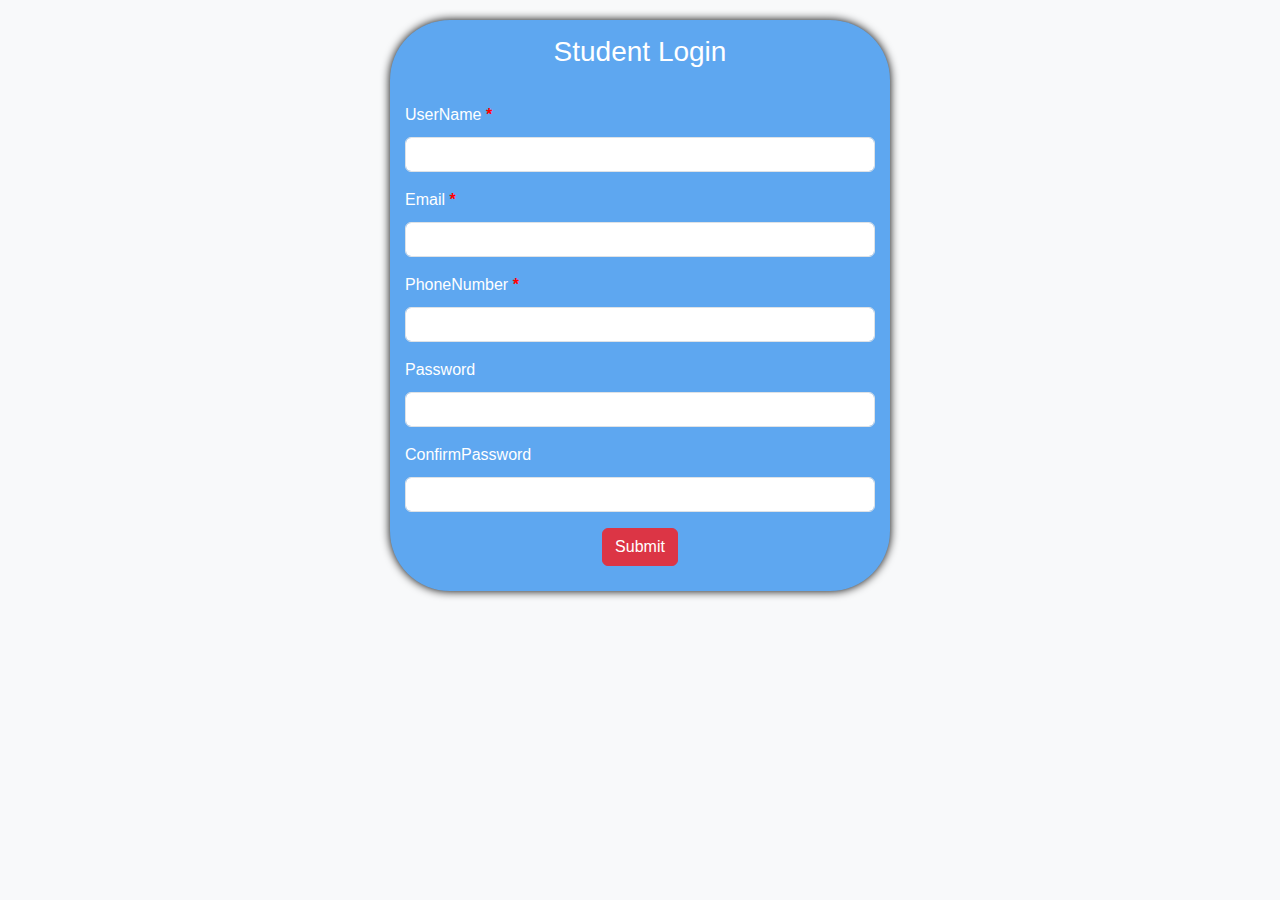
<file: index.html>
<!DOCTYPE html>
<html lang="en">
<head>
    <meta charset="UTF-8">
    <meta name="viewport" content="width=device-width, initial-scale=1.0">
    <title>form</title>
    <script src="form.js"></script>
    <link rel="stylesheet" href="https://cdn.jsdelivr.net/npm/bootstrap@5.3.2/dist/css/bootstrap.min.css">
   <link rel="stylesheet" href="style.css"> 
</head>
<body>
    
    <form onsubmit="return validate()" action="https://sheetdb.io/api/v1/7ue3n09izaqez" method="POST" id="sheetdb-form">
        
        <h3 style="text-align: center;">Student Login</h3><br>
           <label for="uname">UserName</label>
            <label for="uname" style="color: red;">*</label>
            <input type="text" id="uname" class="form-control" name="data[UserName]">
            <span id="msg" style="color: red;"></span>
           <label for="email">Email</label>
           <label for="email" style="color: red;">*</label><br>
           <input type="email" id="email" class="form-control" name="data[Email]">
           <span id="msg3" style="color: red;"></span>
           <label for="phone">PhoneNumber</label>
           <label for="phone" style="color: red;">*</label><br>
           <input type="text" id="phone" class="form-control" name="data[PhoneNumber]">
           <span id="msg2" style="color: red;"></span>
           <label for="pass">Password</label>
           <input type="password" id="pass" class="form-control" name="data[Password]">
           <span id="msg4" style="color: red;"></span>
           <span id="msg6" style="color:rgb(133, 198, 35)"></span>
           <label for="password">ConfirmPassword</label>
           <input type="password" id="password" class="form-control" name="data[ConfirmPassword]">
           <span id="msg5" style="color: red;"></span>
           <center>
            <input type="submit" class="btn btn-danger">
           </center>
           <script>
            var form=document.getElementById("sheetdb-form")
            form.addEventListener("submit", e=>{
                e.preventDefault();
                if(!validate()){
                    return;
                }
                fetch(form.action,{
                    method:"POST",
                    body: new FormData(document.getElementById("sheetdb-form")),
                }).then((html) => {
                    window.open('msg.html','_blank');
                });
            })
           </script>
        
    </form>

</body>
</html>
</file>
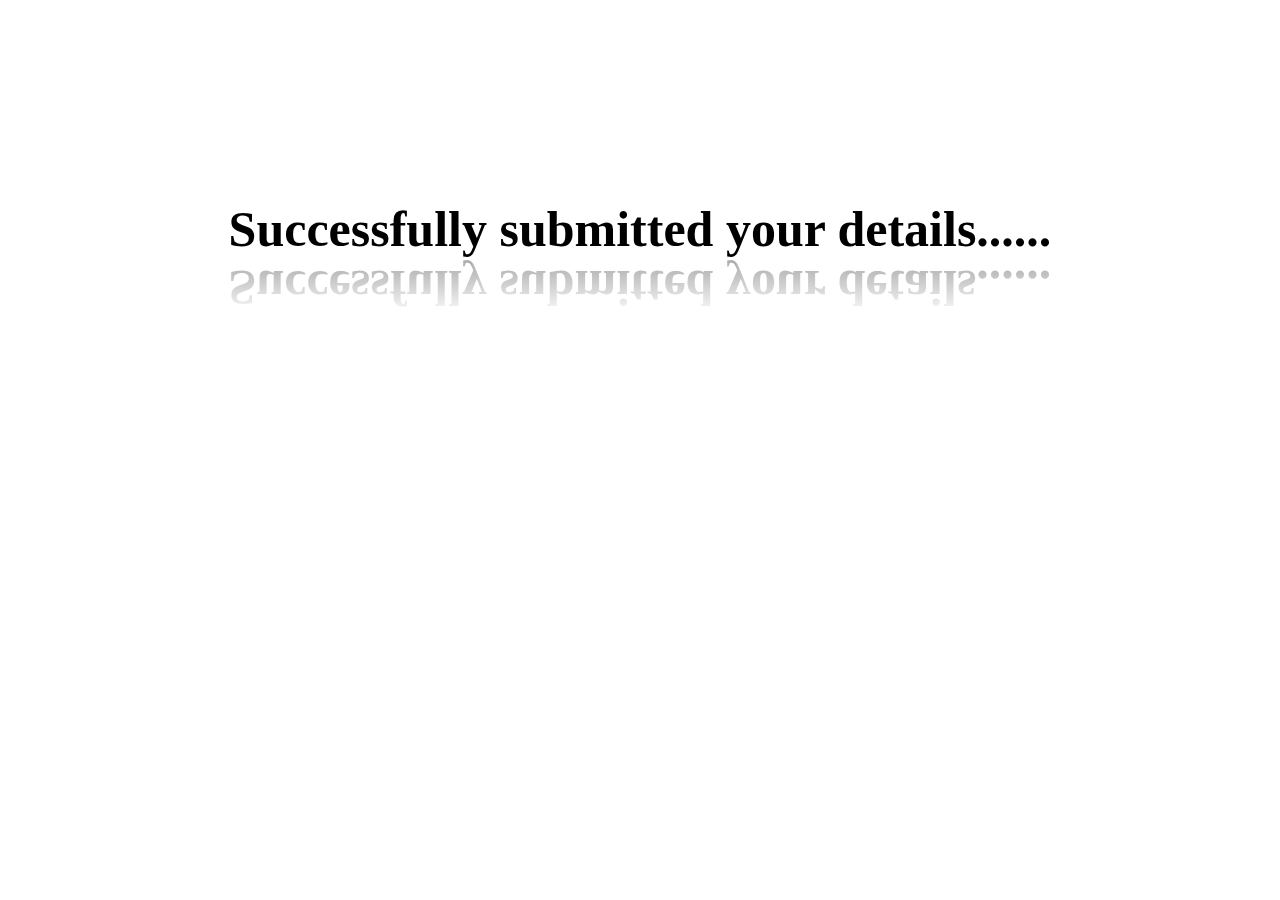
<file: msg.html>
<!DOCTYPE html>
<html lang="en">
<head>
    <meta charset="UTF-8">
    <meta name="viewport" content="width=device-width, initial-scale=1.0">
    <title>form</title>
    <style>
        #a{
            
            margin-top: 200px;
            font-size: 50px;
            -webkit-box-reflect: below

1px linear-gradient(transparent, rgba(211, 17, 17, 0.333));


        }

    </style>
</head>
<body >
    
    <center>
    <h1 id="a">Successfully submitted your details......</h1>
</center>
</body>
</html>
</file>
<file: style.css>
body {
    font-family: 'Arial', sans-serif;
    background-color: #f8f9fa;
    margin: 0;
    padding: 0;
  }
  
  form {
    max-width: 500px;
    
    margin: 20px auto;
    padding: 15px;
    background-color: #5ea7f0;
    border-radius: 60px;
    box-shadow: 0 0 10px rgba(1, 1, 1, 2.1);
    color: white;
  }
  
  label {
    display:flexbox;
    margin-bottom: 8px;
  }
  
  input[type="text"],
  input[type="email"],
  input[type="password"] {
    width: 100%;
    height: 35px;

    padding: 10px;
    margin-bottom: 16px;
    box-sizing: border-box;
  }

  
  .btn-primary {
    background-color: #007bff;
    color: #fff;
    padding: 10px 15px;
    border: none;
    cursor: pointer;
  }
  
  .btn-primary:hover {
    background-color: #0056b3;
  }
  
  
  span[id^="msg"] {
    display: block;
    margin-top: 5px;
  }
  
  
  label[style="color: red;"] {
    font-weight: bold;
  }
  
  
  form > * {
    margin-bottom: 10px;
  }
</file>
